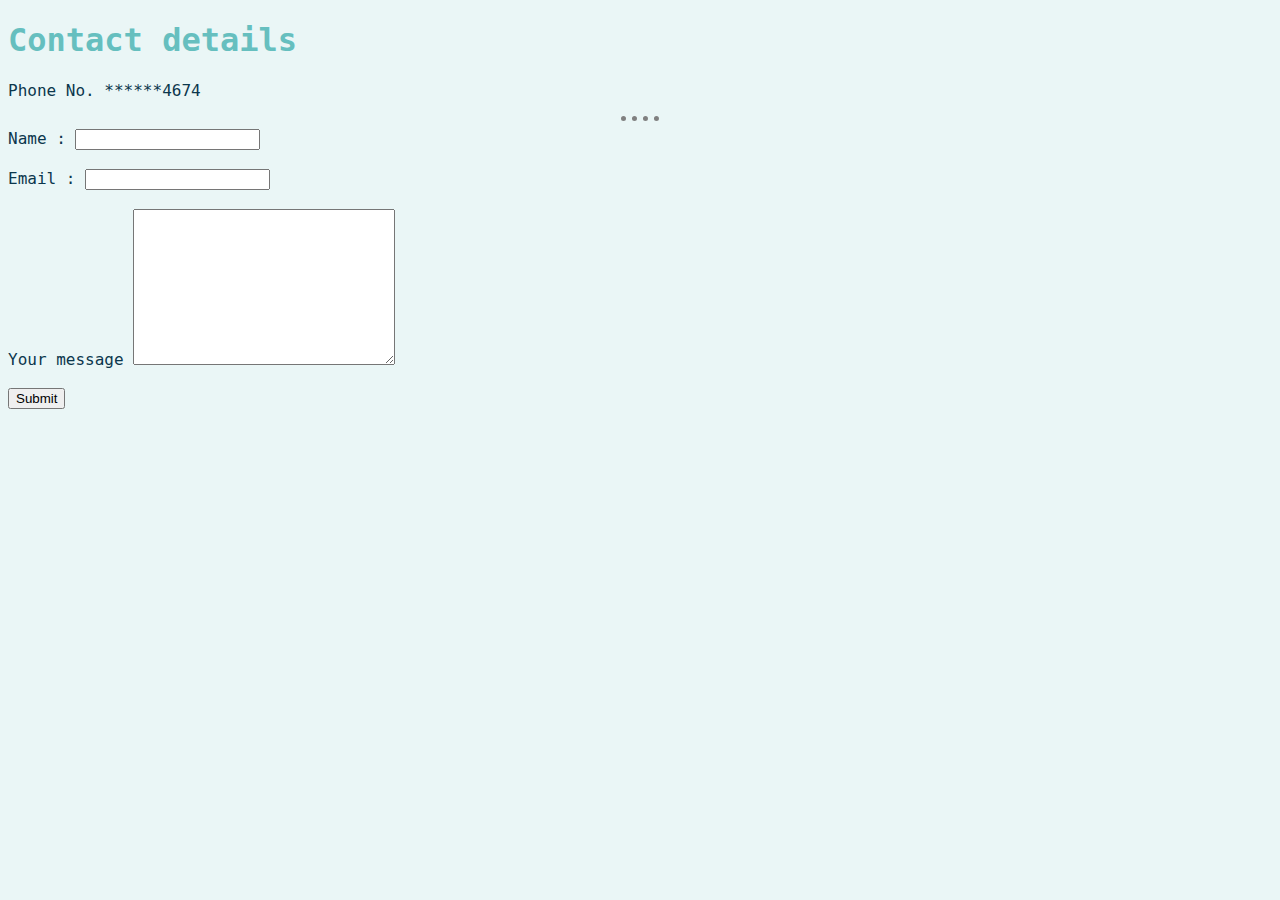
<file: Contact.html>
<!DOCTYPE html>
<html lang="en" dir="ltr">
  <head>
    <meta charset="utf-8">
    <title>Contact</title>
      <link rel="stylesheet" href="css/styles.css">
  </head>
  <body>
    <h1>Contact details</h1>
    <p>Phone No. ******4674</p>
    <hr>
    <form action="mailto:chenthan2002@gmail.com" method="post" enctype="text/plain">
      <label>Name :</label>
      <input type="text" name="" value=""><br><br>
      <label>Email :</label>
      <input type="email" name="" value=""><br><br>
      <label>Your message</label>
      <textarea name="Message:" rows="10" cols="30"></textarea><br><br>
      <input type="submit" name="">

    </form>
  </body>
</html>
</file>
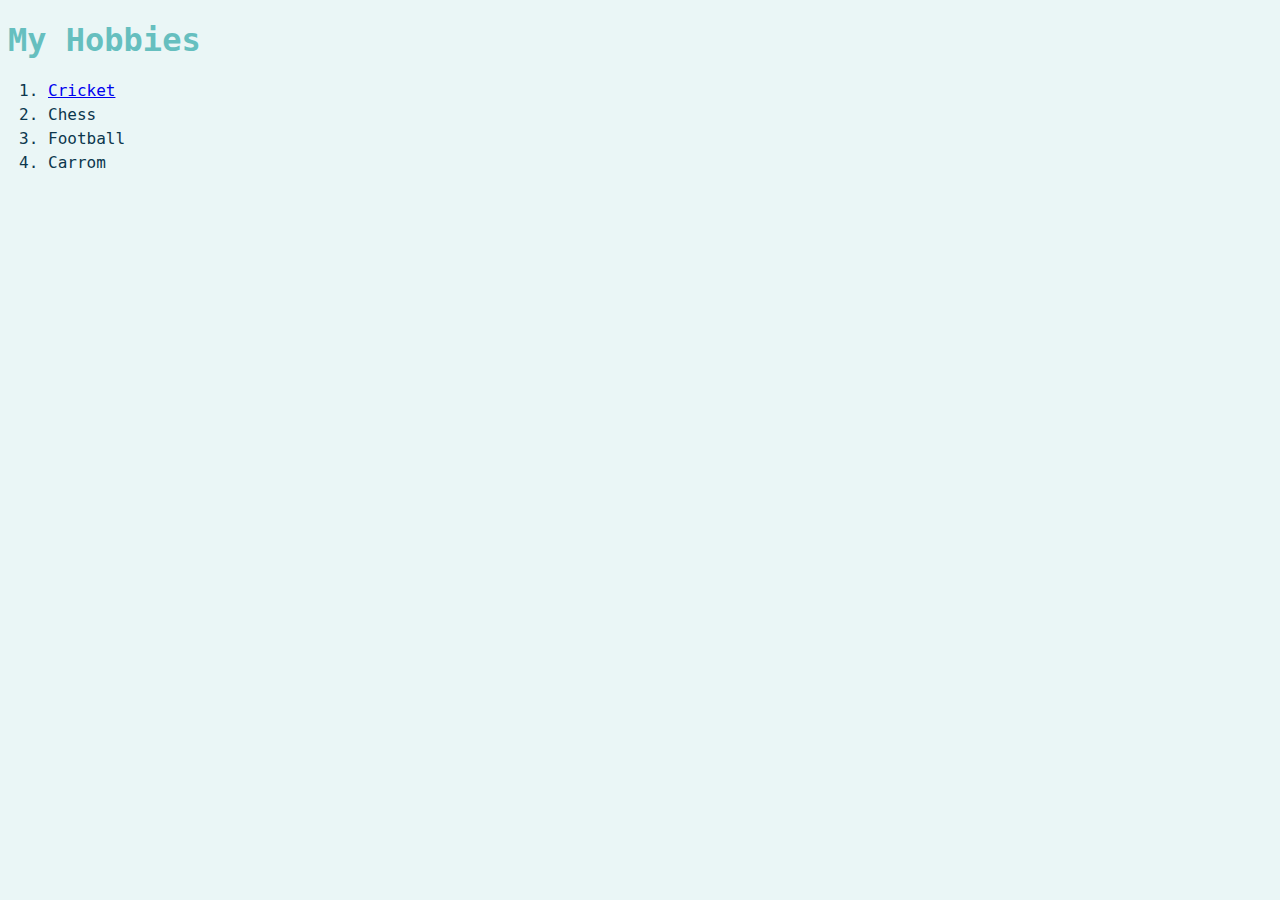
<file: Hobbies.html>
<!DOCTYPE html>
<html lang="en" dir="ltr">
  <head>
    <meta charset="utf-8">
    <title>My Hobbies</title>
      <link rel="stylesheet" href="css/styles.css">
  </head>
  <body>
    <h1>My Hobbies</h1>
    <ol>
      <li><a href="https://en.wikipedia.org/wiki/Cricket">Cricket</a></li>
      <li>Chess</li>
      <li>Football</li>
      <li>Carrom</li>
    </ol>
  </body>
</html>
</file>
<file: css/styles.css>
body{
  background-color:#EAF6F6;
}
hr{
  border-style: none;
  border-top-style: dotted;
  border-color:grey;
  border-width: 5px;
  width: 3%;
}
img{
  height: 250px;
  width: 250px;
}
h1{
  text-align: left;
  color: #66BFBF;
  font-family: Monaco,monospace;
}
h3{
  color: #66BFBF;
  font-family: Monaco,monospace;
  font-size: 24px;
}
p{
  font-family: Monaco,monospace;
  text-align: justify;
  color: #0C374D;
}
ul li{
  font-family: Monaco,monospace;
  margin-bottom: 5px;
  color: #0C374D;
}
Ol li{
  font-family: Monaco,monospace;
  margin-bottom: 5px;
  color: #0C374D;
}
table{
  font-family: Monaco,monospace;
  color: #0C374D;
}
Form{
  font-family: Monaco,monospace;
  color: #0C374D;
  align-items: center;
}
</file>
